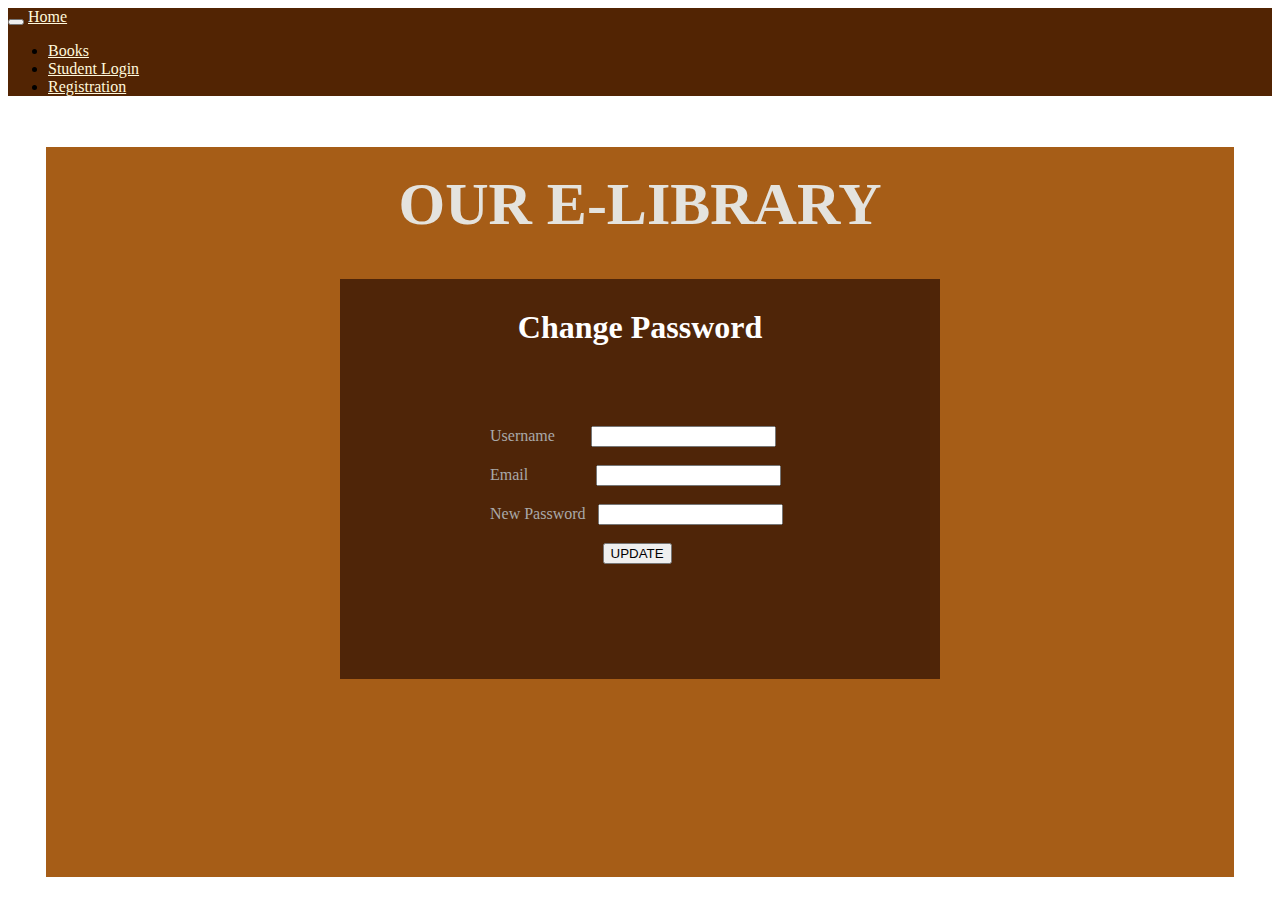
<file: forget_pass.html>
<!DOCTYPE html>
<html lang="en">
<head>
    <meta charset="UTF-8">
    <meta http-equiv="X-UA-Compatible" content="IE=edge">
    <meta name="viewport" content="width=device-width, initial-scale=1.0">
    <title>Change Password</title>

    <style type = "text/css">
       
        body
        {
            height :600px;

        }
        
        .box{
            height :730px;
            /* background-image: url("images/forget.jpg"); */
            margin-left :3%;
            margin-right:3%;
            margin-top : 4%;
            margin-bottom:5%;
            background-color:#9d4d00e8;
                     
        }
        .boxy{
      height: 400px ;
      width: 600px;
      margin: auto;
      background-color: #4f2508;
      
      
      
    }

    .forget{
      padding-top: 7%;
      padding-left:25%;
    }

    </style>

    

     <!-- CSS only -->
<link href="https://cdn.jsdelivr.net/npm/bootstrap@5.0.0/dist/css/bootstrap.min.css" rel="stylesheet" integrity="sha384-wEmeIV1mKuiNpC+IOBjI7aAzPcEZeedi5yW5f2yOq55WWLwNGmvvx4Um1vskeMj0" crossorigin="anonymous">
<!-- JavaScript Bundle with Popper -->
<script src="https://cdn.jsdelivr.net/npm/bootstrap@5.0.0/dist/js/bootstrap.bundle.min.js" integrity="sha384-p34f1UUtsS3wqzfto5wAAmdvj+osOnFyQFpp4Ua3gs/ZVWx6oOypYoCJhGGScy+8" crossorigin="anonymous"></script>
</head>
<body>

<div class="wrapper">
        
        <nav class="navbar navbar-expand-lg navbar-light" style="background-color: rgb(82, 36, 3);">
            <div class="container-fluid">
              <button class="navbar-toggler collapsed" type="button" data-bs-toggle="collapse" data-bs-target="#navbarSupportedContent" aria-controls="navbarSupportedContent" aria-expanded="false" aria-label="Toggle navigation">
                <span class="navbar-toggler-icon"></span>
              </button>
              <a class="navbar-brand" style="color: cornsilk;" href="index.html">Home</a>
              <div class="collapse navbar-collapse" id="navbarSupportedContent">
                <ul class="navbar-nav me-auto mb-2 mb-lg-0">
                  <li class="nav-item">
                    <a class="nav-link active" style="color: cornsilk;" aria-current="page" href="books_home.html">Books</a>
                  </li>
                  <li class="nav-item">
                    <a class="nav-link" style="color: cornsilk;" href="student_login.html">Student Login</a>
                  </li>
                  <li class="nav-item">
                    <a class="nav-link" style="color: cornsilk;" href="registration.html">Registration</a>
                  </li>
                  
                </ul>
                
              </div>
            </div>
          </nav>

        <div class="box">
        <h1 style="text-align:center; padding-top: 2%;color: rgb(228, 227, 222); font-size: 60px;">
        OUR E-LIBRARY</h1>

        <div class="boxy">
        <h1 style="text-align:center; padding-top: 5%; color: white; padding-bottom:2.7%;"> Change Password</h1>
         
        <form action="" method="post">
           <div class="forget">
                        <label style="color: darkgrey;" for="username">Username &nbsp; &nbsp; &nbsp; &nbsp;   </label>
                        <input type="text" name="username" placeholder="" required> <br> <br>
                        <label style="color: darkgrey;" for="email">Email &nbsp; &nbsp; &nbsp; &nbsp; &nbsp; &nbsp;&nbsp;&nbsp;  &nbsp;   </label>
                        <input type="text" name="Email" placeholder="" required> <br> <br>
                        <label for="password" style="color: darkgrey;"> New Password   &nbsp; </label>
                        <input type="password" name="password" placeholder="" required> <br> <br>
                        
                        <input type="submit" value="UPDATE" name="submit" style="text-align:center; margin-left:25%"> 
        </div>
        </form>

        </div>

    </body>
    </html>
</file>
